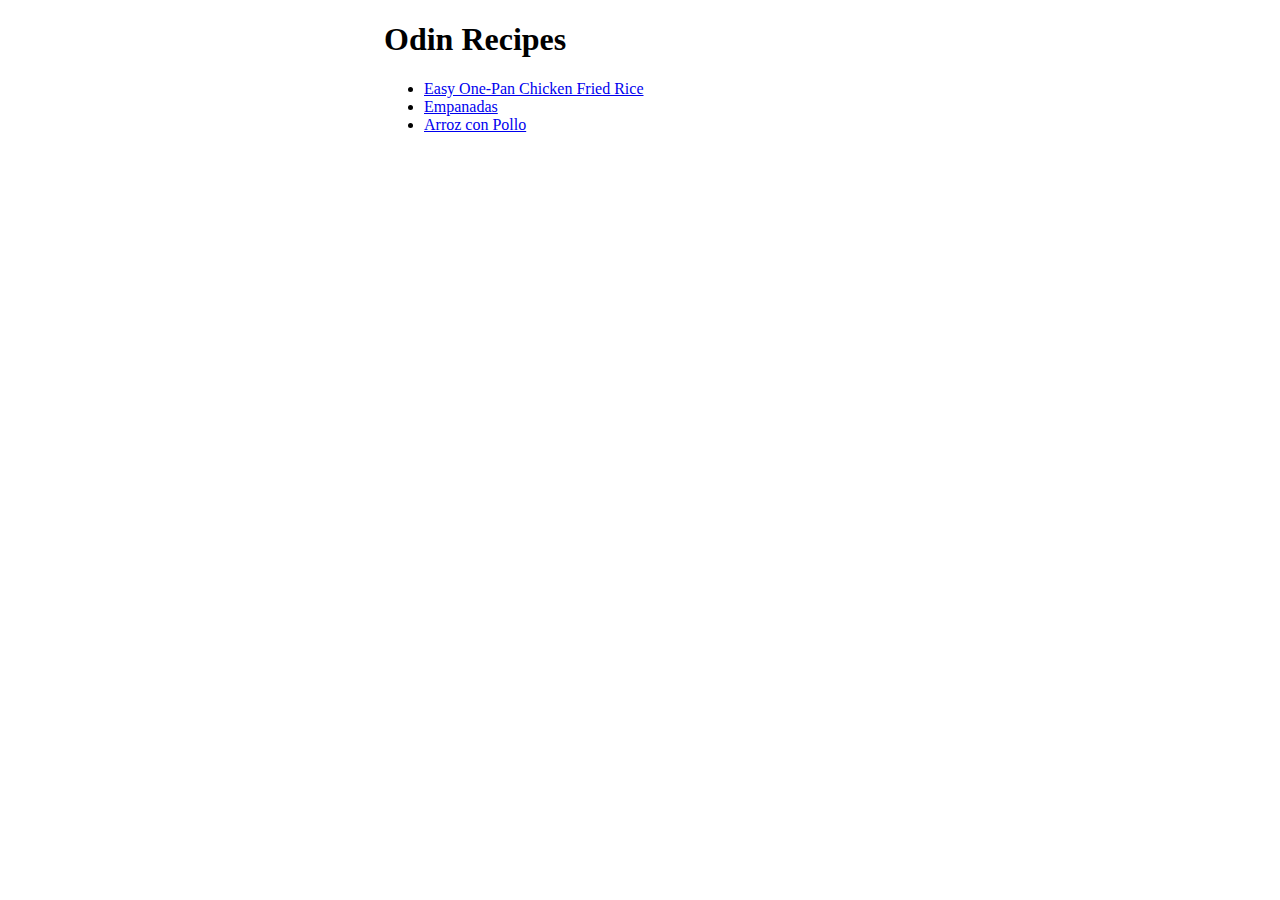
<file: index.html>
<!DOCTYPE html>
<html lang="en">
    <head> 
        <title>Odin Recipes</title>
        <meta charset="utf-8">      
        <link rel="stylesheet" href="styles.css"> 
    </head>
    <body>
        <h1>
            Odin Recipes
        </h1>
        <ul>
            <li><a href="recipes/one-pan-chicken-fried-rice.html">Easy One-Pan Chicken Fried Rice</a></li>
            <li><a href="recipes/empanadas.html">Empanadas</a></li>
            <li><a href="recipes/arroz-con-pollo.html">Arroz con Pollo</a></li>
        </ul>
    </body>
</html>
</file>
<file: styles.css>
/*! normalize.css v8.0.1 | MIT License | github.com/necolas/normalize.css */

/* Document
   ========================================================================== */

/**
 * 1. Correct the line height in all browsers.
 * 2. Prevent adjustments of font size after orientation changes in iOS.
 */

 html {
  line-height: 1.15; /* 1 */
  -webkit-text-size-adjust: 100%; /* 2 */
  margin: auto;
}

/* Sections
   ========================================================================== */

/**
 * Remove the margin in all browsers.
 */

body {
  margin: 0 30%;
}

/**
 * Render the `main` element consistently in IE.
 */

main {
  display: block;
  text-align: center;
}

/**
 * Correct the font size and margin on `h1` elements within `section` and
 * `article` contexts in Chrome, Firefox, and Safari.
 */

h1 {
  font-size: 2em;
  margin: 0.67em 0;
}

/* Grouping content
   ========================================================================== */

/**
 * 1. Add the correct box sizing in Firefox.
 * 2. Show the overflow in Edge and IE.
 */

hr {
  box-sizing: content-box; /* 1 */
  height: 0; /* 1 */
  overflow: visible; /* 2 */
}

/**
 * 1. Correct the inheritance and scaling of font size in all browsers.
 * 2. Correct the odd `em` font sizing in all browsers.
 */

pre {
  font-family: monospace, monospace; /* 1 */
  font-size: 1em; /* 2 */
}

/* Text-level semantics
   ========================================================================== */

/**
 * Remove the gray background on active links in IE 10.
 */

a {
  background-color: transparent;
}

/**
 * 1. Remove the bottom border in Chrome 57-
 * 2. Add the correct text decoration in Chrome, Edge, IE, Opera, and Safari.
 */

abbr[title] {
  border-bottom: none; /* 1 */
  text-decoration: underline; /* 2 */
  text-decoration: underline dotted; /* 2 */
}

/**
 * Add the correct font weight in Chrome, Edge, and Safari.
 */

b,
strong {
  font-weight: bolder;
}

/**
 * 1. Correct the inheritance and scaling of font size in all browsers.
 * 2. Correct the odd `em` font sizing in all browsers.
 */

code,
kbd,
samp {
  font-family: monospace, monospace; /* 1 */
  font-size: 1em; /* 2 */
}

/**
 * Add the correct font size in all browsers.
 */

small {
  font-size: 80%;
}

/**
 * Prevent `sub` and `sup` elements from affecting the line height in
 * all browsers.
 */

sub,
sup {
  font-size: 75%;
  line-height: 0;
  position: relative;
  vertical-align: baseline;
}

sub {
  bottom: -0.25em;
}

sup {
  top: -0.5em;
}

/* Embedded content
   ========================================================================== */

/**
 * Remove the border on images inside links in IE 10.
 */

img {
  border-style: none;
}

/* Forms
   ========================================================================== */

/**
 * 1. Change the font styles in all browsers.
 * 2. Remove the margin in Firefox and Safari.
 */

button,
input,
optgroup,
select,
textarea {
  font-family: inherit; /* 1 */
  font-size: 100%; /* 1 */
  line-height: 1.15; /* 1 */
  margin: 0; /* 2 */
}

/**
 * Show the overflow in IE.
 * 1. Show the overflow in Edge.
 */

button,
input { /* 1 */
  overflow: visible;
}

/**
 * Remove the inheritance of text transform in Edge, Firefox, and IE.
 * 1. Remove the inheritance of text transform in Firefox.
 */

button,
select { /* 1 */
  text-transform: none;
}

/**
 * Correct the inability to style clickable types in iOS and Safari.
 */

button,
[type="button"],
[type="reset"],
[type="submit"] {
  -webkit-appearance: button;
}

/**
 * Remove the inner border and padding in Firefox.
 */

button::-moz-focus-inner,
[type="button"]::-moz-focus-inner,
[type="reset"]::-moz-focus-inner,
[type="submit"]::-moz-focus-inner {
  border-style: none;
  padding: 0;
}

/**
 * Restore the focus styles unset by the previous rule.
 */

button:-moz-focusring,
[type="button"]:-moz-focusring,
[type="reset"]:-moz-focusring,
[type="submit"]:-moz-focusring {
  outline: 1px dotted ButtonText;
}

/**
 * Correct the padding in Firefox.
 */

fieldset {
  padding: 0.35em 0.75em 0.625em;
}

/**
 * 1. Correct the text wrapping in Edge and IE.
 * 2. Correct the color inheritance from `fieldset` elements in IE.
 * 3. Remove the padding so developers are not caught out when they zero out
 *    `fieldset` elements in all browsers.
 */

legend {
  box-sizing: border-box; /* 1 */
  color: inherit; /* 2 */
  display: table; /* 1 */
  max-width: 100%; /* 1 */
  padding: 0; /* 3 */
  white-space: normal; /* 1 */
}

/**
 * Add the correct vertical alignment in Chrome, Firefox, and Opera.
 */

progress {
  vertical-align: baseline;
}

/**
 * Remove the default vertical scrollbar in IE 10+.
 */

textarea {
  overflow: auto;
}

/**
 * 1. Add the correct box sizing in IE 10.
 * 2. Remove the padding in IE 10.
 */

[type="checkbox"],
[type="radio"] {
  box-sizing: border-box; /* 1 */
  padding: 0; /* 2 */
}

/**
 * Correct the cursor style of increment and decrement buttons in Chrome.
 */

[type="number"]::-webkit-inner-spin-button,
[type="number"]::-webkit-outer-spin-button {
  height: auto;
}

/**
 * 1. Correct the odd appearance in Chrome and Safari.
 * 2. Correct the outline style in Safari.
 */

[type="search"] {
  -webkit-appearance: textfield; /* 1 */
  outline-offset: -2px; /* 2 */
}

/**
 * Remove the inner padding in Chrome and Safari on macOS.
 */

[type="search"]::-webkit-search-decoration {
  -webkit-appearance: none;
}

/**
 * 1. Correct the inability to style clickable types in iOS and Safari.
 * 2. Change font properties to `inherit` in Safari.
 */

::-webkit-file-upload-button {
  -webkit-appearance: button; /* 1 */
  font: inherit; /* 2 */
}

/* Interactive
   ========================================================================== */

/*
 * Add the correct display in Edge, IE 10+, and Firefox.
 */

details {
  display: block;
}

/*
 * Add the correct display in all browsers.
 */

summary {
  display: list-item;
}

/* Misc
   ========================================================================== */

/**
 * Add the correct display in IE 10+.
 */

template {
  display: none;
}

/**
 * Add the correct display in IE 10.
 */

[hidden] {
  display: none;
}
</file>
